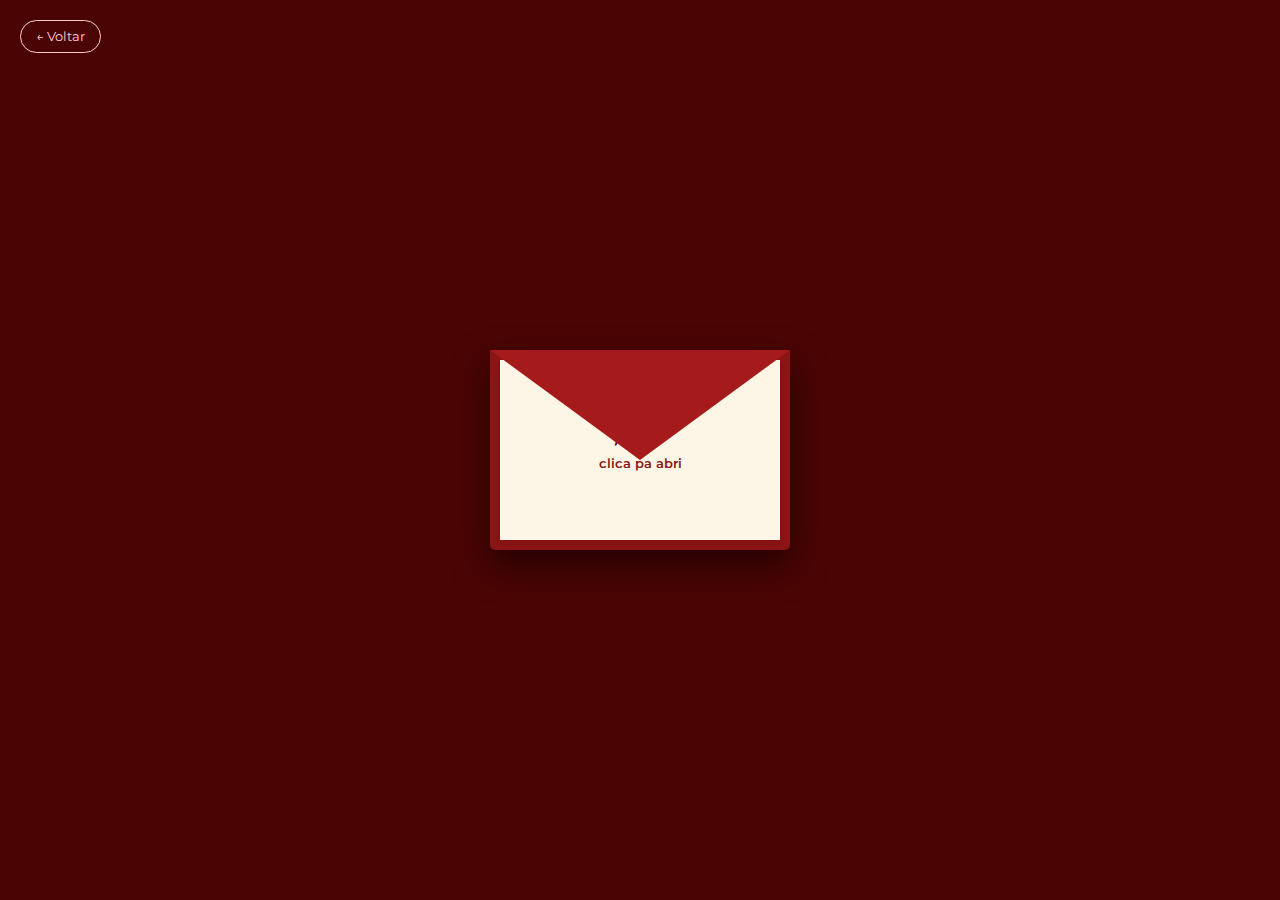
<file: pag2.html>
<!DOCTYPE html>
<html lang="pt">
<head>
    <meta charset="UTF-8">
    <meta name="viewport" content="width=device-width, initial-scale=1.0">
    <title>Uma Carta Para Você</title>
    <link href="https://fonts.googleapis.com/css2?family=Dancing+Script:wght@600&family=Montserrat:wght@300;600&display=swap" rel="stylesheet">
    <style>
        :root {
            --bg-color: #4a0404;
            --envelope-color: #8b1414;
            --paper-color: #fdf5e6;
            --accent-color: #ffcccc;
        }

        body {
            background-color: var(--bg-color);
            margin: 0;
            display: flex;
            justify-content: center;
            align-items: center;
            height: 100vh;
            font-family: 'Montserrat', sans-serif;
            overflow: hidden;
        }

        /* Botão Voltar */
        .btn-voltar {
            position: absolute;
            top: 20px;
            left: 20px;
            color: var(--accent-color);
            text-decoration: none;
            border: 1px solid var(--accent-color);
            padding: 8px 15px;
            border-radius: 50px;
            font-size: 0.8rem;
            transition: 0.3s;
        }

        .btn-voltar:hover { background: rgba(255,204,204,0.1); }

        /* Container do Envelope */
        .wrapper {
            position: relative;
            cursor: pointer;
            transition: transform 0.5s;
        }

        .wrapper:hover { transform: scale(1.05); }

        .envelope {
            position: relative;
            width: 300px;
            height: 200px;
            background: var(--envelope-color);
            border-radius: 0 0 5px 5px;
            box-shadow: 0 15px 35px rgba(0,0,0,0.5);
        }

        /* Aba do envelope */
        .envelope::before {
            content: "";
            position: absolute;
            top: 0;
            z-index: 2;
            border-left: 150px solid transparent;
            border-right: 150px solid transparent;
            border-top: 110px solid #a51a1a;
            transform-origin: top;
            transition: transform 0.5s 0.3s;
        }

        /* Papel dentro do envelope */
        .letter {
            position: absolute;
            bottom: 10px;
            left: 10px;
            width: 280px;
            height: 180px;
            background: var(--paper-color);
            transition: transform 0.5s;
            z-index: 1;
            display: flex;
            flex-direction: column;
            align-items: center;
            justify-content: center;
            padding: 20px;
            box-sizing: border-box;
            color: #4a0404;
            text-align: center;
            box-shadow: 0 2px 5px rgba(0,0,0,0.1);
        }

        .letter h2 { font-family: 'Dancing Script', cursive; margin: 0; }
        .letter p { font-size: 0.8rem; margin-top: 10px; font-weight: 600; color: #8b1414; }

        /* --- ESTADO ABERTO --- */
        .wrapper.open .envelope::before {
            transform: rotateX(180deg);
            z-index: 0;
        }

        .wrapper.open .letter {
            transform: translateY(-120px);
            z-index: 2;
        }

        /* --- CARTA EXPANDIDA (TELA CHEIA) --- */
        #fullContent {
            display: none;
            position: fixed;
            top: 0; left: 0;
            width: 100vw; height: 100vh;
            background: var(--paper-color);
            background-image: url('https://www.transparenttextures.com/patterns/paper-fibers.png');
            z-index: 100;
            padding: 60px 25px;
            box-sizing: border-box;
            overflow-y: auto;
            color: #2c1e14;
            animation: fadeIn 0.8s ease;
        }

        @keyframes fadeIn { from { opacity: 0; } to { opacity: 1; } }

        .full-letter-body {
            max-width: 600px;
            margin: 0 auto;
            line-height: 1.8;
            font-size: 1.2rem;
            white-space: pre-wrap;
        }

        .close-btn {
            position: fixed;
            top: 20px; right: 30px;
            font-size: 2rem;
            cursor: pointer;
            color: var(--envelope-color);
        }

        .heart { color: var(--envelope-color); font-size: 1.5rem; margin-top: 30px; text-align: center;}
    </style>
</head>
<body>

<a href="index.html" class="btn-voltar">← Voltar</a>

<div class="wrapper" id="envelopeWrapper" onclick="abrirEnvelope()">
    <div class="letter">
        <h2>pa bo</h2>
        <p>clica pa abri</p>
    </div>
    <div class="envelope"></div>
</div>

<div id="fullContent">
    <span class="close-btn" onclick="fecharCarta()">×</span>
    <div class="full-letter-body">
        <h1 style="font-family: 'theodonory'; color: #8b1414; text-align: center;">baby,</h1>


        Bu ta lembra a dias k bu perguntam pamo kin scodji abo e pamo kin ta amou?
        Nka flou pamo sempre k ta fz kes perguntas la nta fica nervosa, não pamo nka sabi ma pamo nka ta sabi mo kin ta flou el em voz alta e n sb ma kz k mas bu kre eh pan ta flou el sem medo, ma enquanto nka ta consigui flou nta consigui skreveu e se for preciso  nta skrevi ti kin consigui fla.
        Nta ama manera oras k nu ta ri e bta fica ta djobem, bu ta ri inda mas, nta ama forma k bu ta tratam, quão delicado bu eh k mi e nta ama manera k ta pum xinti especial.
        Nta amou pamo memo dps d td kz k nu passa e kin pou passa bu continua ta oiam e ta tratam de mesmo forma, nta ama pamo bu da nos relacionamento um segundo chance pm bu acredita na nos, nta ama manera k ta fala sobre tem futuro k mi.
        Nta ama manera k oras kin ka sa confiante k um kz bu ta flam logo man ta consigui, nta ama manera k ta acredita na mi, nta ama quão parcero bu eh k mi oras kin mesteu.
        Nta ama quão bondoso bu eh, o quanto bu ta preocupa k alguém, e bu ta fz d td pa td alguém xinti drt, e nta ama k qualquer alguém k conxeu ta fla ma bo eh dretu, ta ama manera k nhas pais gosta dbo, e manera ku ka teve medo d mostras e nem de flas mo ta bai aman e cuida d mi smp.
        Nta ama nos relacionamento, nta ama manera k nu torna volta e quão forte gss nu sta, n ta ama o facto de nos dos nu viaja pa pais de cumpanhero ku gana d sta djuntu, nta ama k nos relacionamento ta pui otus alguém ku gana tem pamo kela significa que nos relacionamento eh odjadu k bom odju e es ta oia kz k nos dos nu xinti.
        Nta ama o quão avontade nu eh k cumpanhero, quão abertamente nu ta fala de tudo, quão bem nu conxi cumpanhero e nta ama o quanto nu foi fetu pa cumpanheu.Quanto mas tempo passa nta percebi ma nkre fica kbo pa sempre, tem td kz k nu imagina e um poku mas.

        Ta amou meu bem,
        Nha coraçon eh dbo
        hoje,manha e pa sempre.



        <div class="heart">❦</div>
    </div>
</div>

<script>
    function abrirEnvelope() {
        const wrapper = document.getElementById('envelopeWrapper');
        wrapper.classList.add('open');

        // Espera a animação do envelope e abre a carta em tela cheia
        setTimeout(() => {
            document.getElementById('fullContent').style.display = 'block';
        }, 1000);
    }

    function fecharCarta() {
        document.getElementById('fullContent').style.display = 'none';
        document.getElementById('envelopeWrapper').classList.remove('open');
    }
</script>

</body>
</html>
</file>
